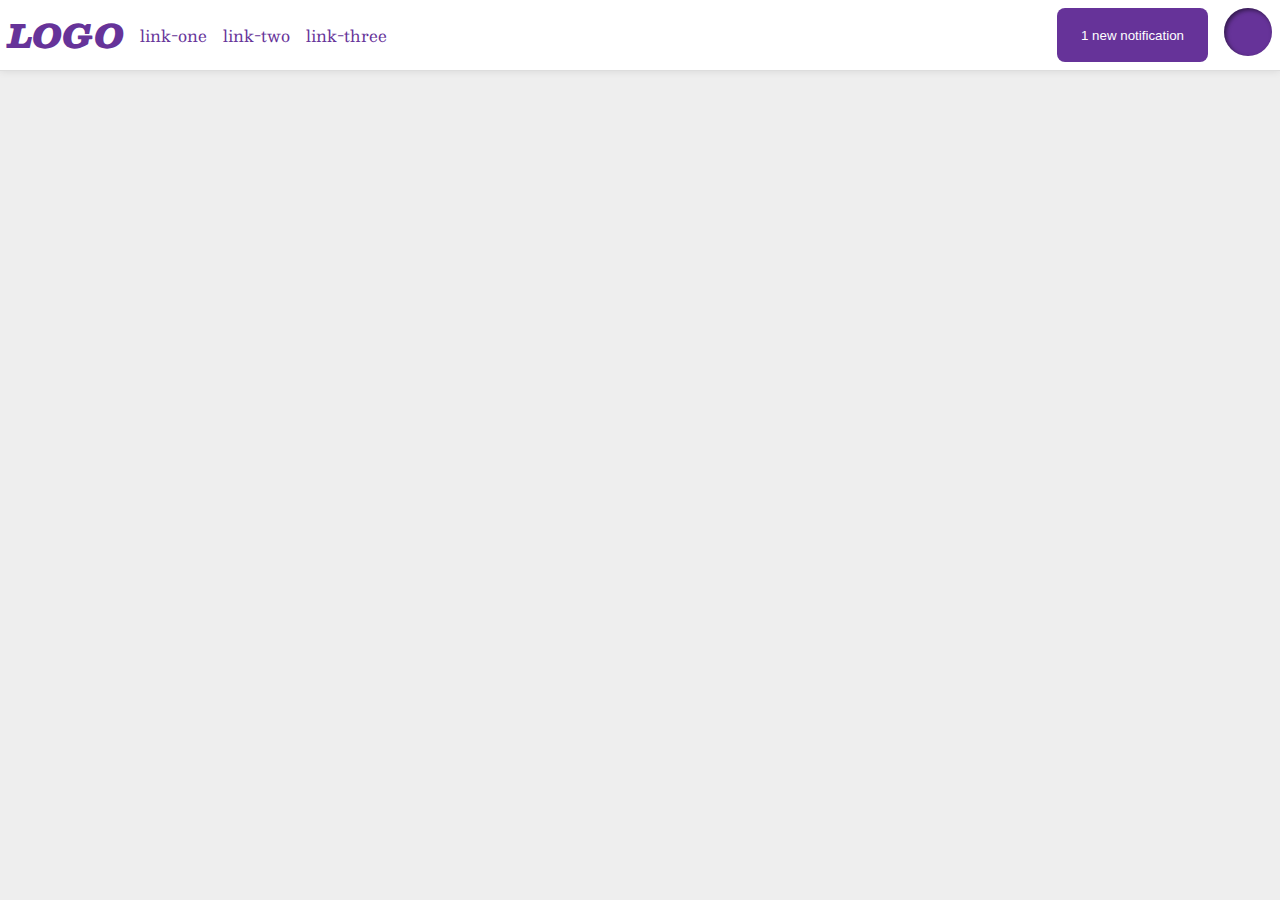
<file: flex/03-flex-header-2/index.html>
<!DOCTYPE html>
<html lang="en">
  <head>
    <meta charset="UTF-8">
    <meta http-equiv="X-UA-Compatible" content="IE=edge">
    <meta name="viewport" content="width=device-width, initial-scale=1.0">
    <title>Flex Header 2</title>
    <link rel="stylesheet" href="style.css">
  </head>
  <body>
    <div class="header">
      <div class="logo">
        LOGO
      </div>
      <ul class="links">
        <li><a href="google.com">link-one</a></li>
        <li><a href="google.com">link-two</a></li>
        <li><a href="google.com">link-three</a></li>
      </ul>
      <div class="right-side">
        <button class="notifications">
          1 new notification
        </button>
        <div class="profile-image"></div>
      </div>
    </div>
  </body>
</html>
</file>
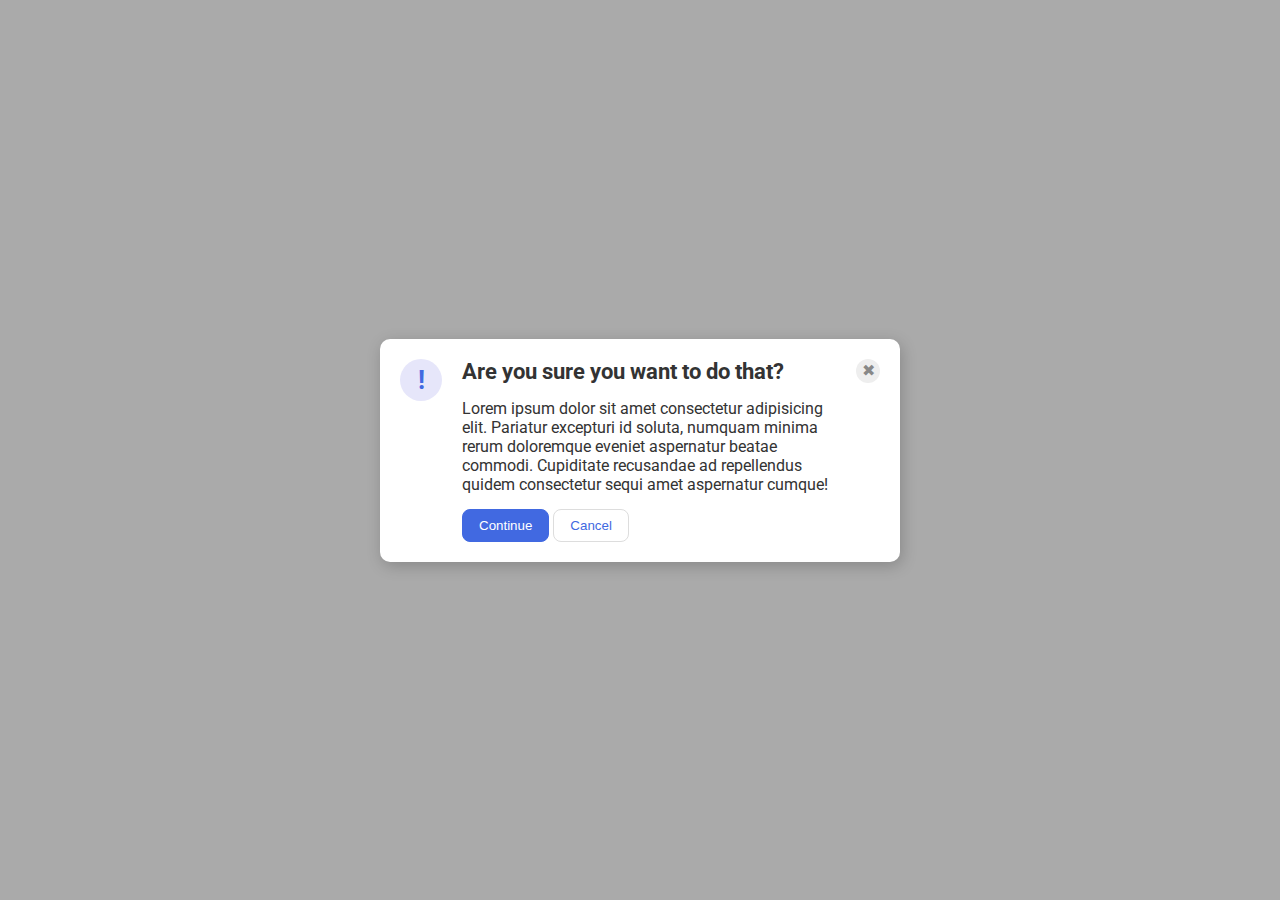
<file: flex/05-flex-modal/index.html>
<!DOCTYPE html>
<html lang="en">
  <head>
    <meta charset="UTF-8">
    <meta http-equiv="X-UA-Compatible" content="IE=edge">
    <meta name="viewport" content="width=device-width, initial-scale=1.0">
    <link rel="stylesheet" href="style.css">
    <title>Modal</title>
  </head>
  <body>
    <div class="modal">
      <div class="message-top">
        <div class="icon">!</div>
        <div class="text-and-confirm-buttons">
          <div class="header">Are you sure you want to do that?</div>
          <div class="text">Lorem ipsum dolor sit amet consectetur adipisicing elit. Pariatur excepturi id soluta, numquam minima rerum doloremque eveniet aspernatur beatae commodi. Cupiditate recusandae ad repellendus quidem consectetur sequi amet aspernatur cumque!</div>
          <div class="confirm-buttons">
            <button class="continue">Continue</button>
            <button class="cancel">Cancel</button>
          </div>
        </div>
        <div class="close-button">✖</div>
      </div>
    </div>
  </body>
</html>
</file>
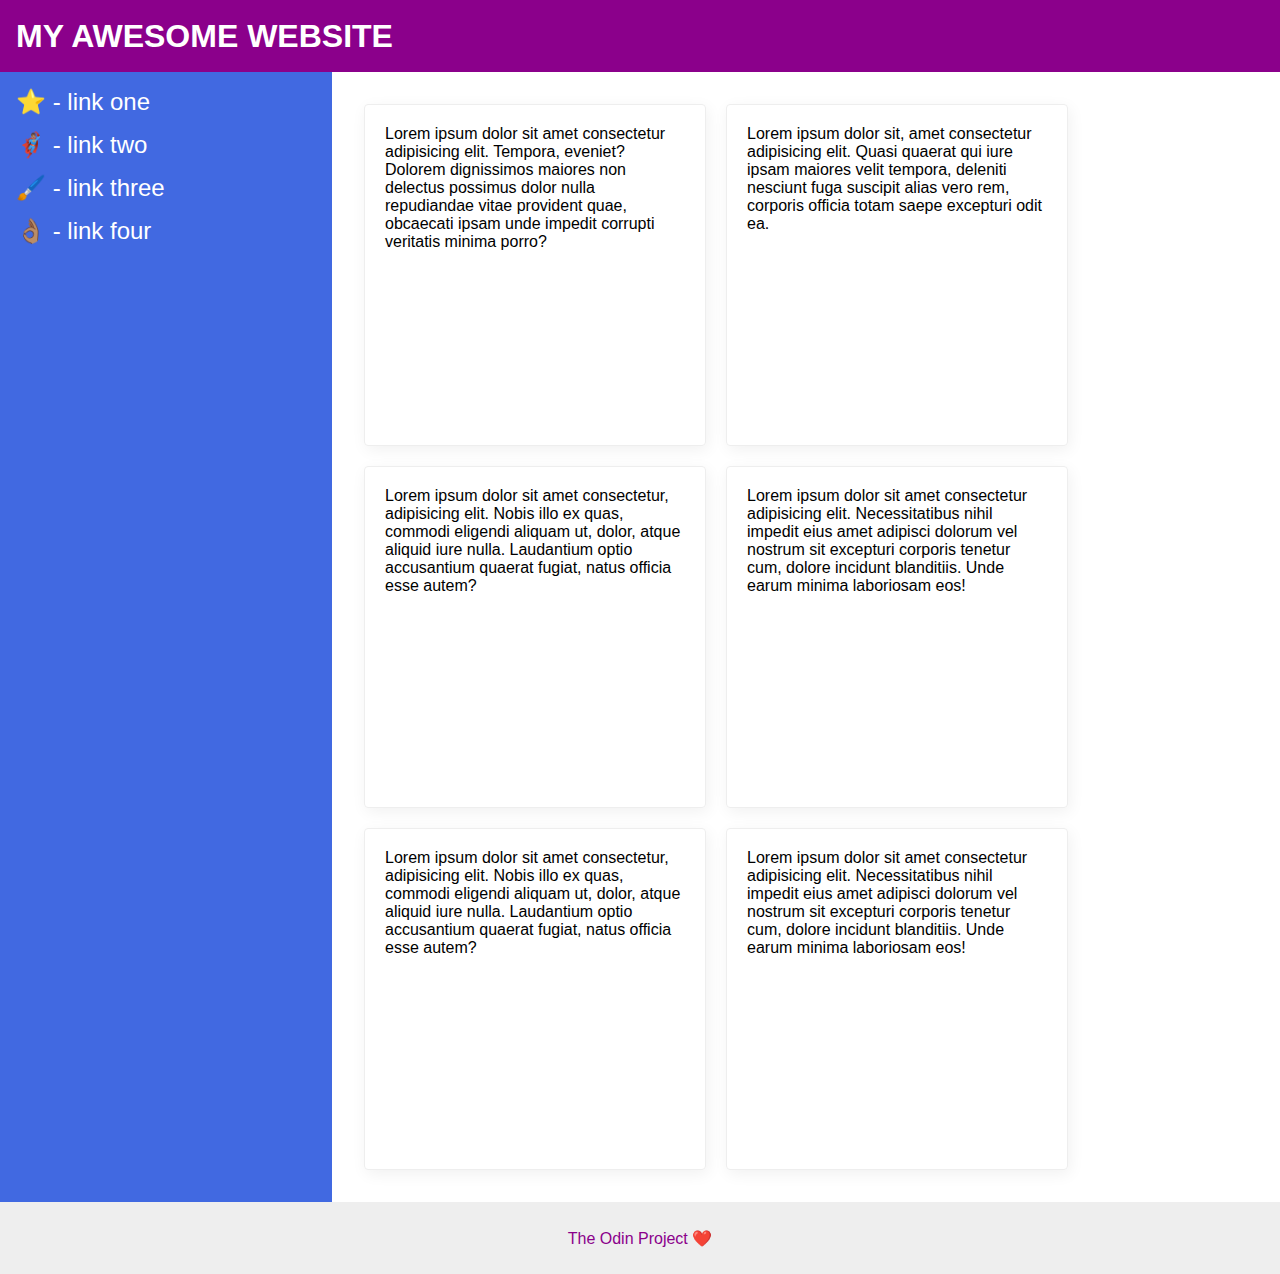
<file: flex/07-flex-layout-2/index.html>
<!DOCTYPE html>
<html lang="en">
  <head>
    <meta charset="UTF-8">
    <meta http-equiv="X-UA-Compatible" content="IE=edge">
    <meta name="viewport" content="width=device-width, initial-scale=1.0">
    <title>The Holy Grail</title>
    <link rel="stylesheet" href="style.css">
  </head>
  <body>
    <div class="header">
      MY AWESOME WEBSITE
    </div>
    
    <div class="content">
      <div class="sidebar">
        <ul>
          <li><a href="#">⭐ - link one</a></li>
          <li><a href="#">🦸🏽‍♂️ - link two</a></li>
          <li><a href="#">🖌️ - link three</a></li>
          <li><a href="#">👌🏽 - link four</a></li>
        </ul>
      </div>
      <div class="cards-area">
        <div class="card">Lorem ipsum dolor sit amet consectetur adipisicing elit. Tempora, eveniet? Dolorem dignissimos maiores non delectus possimus dolor nulla repudiandae vitae provident quae, obcaecati ipsam unde impedit corrupti veritatis minima porro?</div>
        <div class="card">Lorem ipsum dolor sit, amet consectetur adipisicing elit. Quasi quaerat qui iure ipsam maiores velit tempora, deleniti nesciunt fuga suscipit alias vero rem, corporis officia totam saepe excepturi odit ea.</div>
        <div class="card">Lorem ipsum dolor sit amet consectetur, adipisicing elit. Nobis illo ex quas, commodi eligendi aliquam ut, dolor, atque aliquid iure nulla. Laudantium optio accusantium quaerat fugiat, natus officia esse autem?</div>
        <div class="card">Lorem ipsum dolor sit amet consectetur adipisicing elit. Necessitatibus nihil impedit eius amet adipisci dolorum vel nostrum sit excepturi corporis tenetur cum, dolore incidunt blanditiis. Unde earum minima laboriosam eos!</div>
        <div class="card">Lorem ipsum dolor sit amet consectetur, adipisicing elit. Nobis illo ex quas, commodi eligendi aliquam ut, dolor, atque aliquid iure nulla. Laudantium optio accusantium quaerat fugiat, natus officia esse autem?</div>
        <div class="card">Lorem ipsum dolor sit amet consectetur adipisicing elit. Necessitatibus nihil impedit eius amet adipisci dolorum vel nostrum sit excepturi corporis tenetur cum, dolore incidunt blanditiis. Unde earum minima laboriosam eos!</div>
      </div>
    </div>
    <div class="footer">
      The Odin Project ❤️
    </div>
  </body>
</html>
</file>
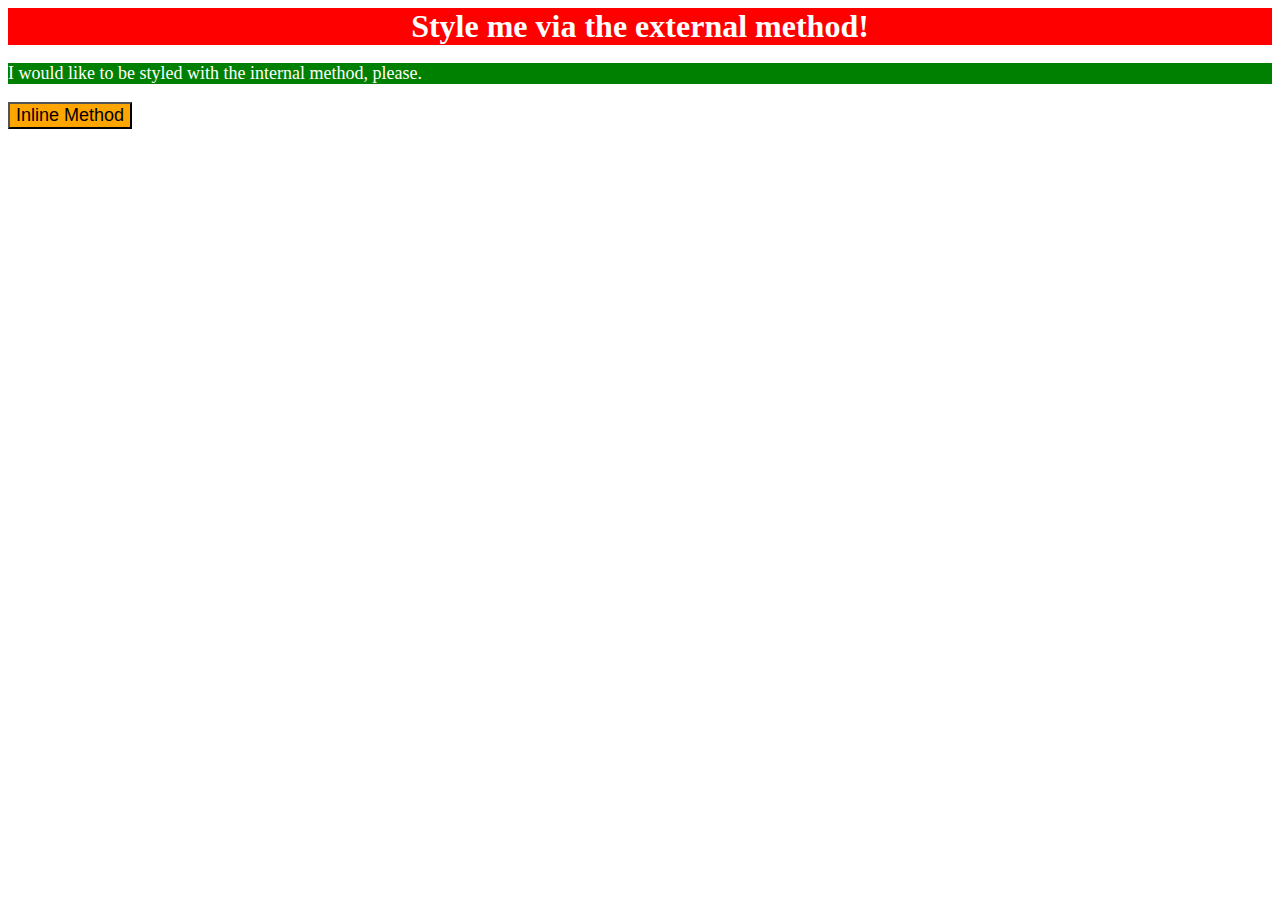
<file: foundations/01-css-methods/index.html>
<!DOCTYPE html>
<html lang="en">
  <head>
    <meta charset="UTF-8">
    <meta http-equiv="X-UA-Compatible" content="IE=edge">
    <meta name="viewport" content="width=device-width, initial-scale=1.0">

    <link rel="stylesheet" href="./styles.css">

    <style>
      p {
        background-color: green;
        color: white;
        font-size: 18px;
      }
    </style>

    <title>Methods for Adding CSS</title>
  </head>
  <body>
    <div>Style me via the external method!</div>
    <p>I would like to be styled with the internal method, please.</p>
    <button style="background-color: orange; font-size: 18px;">Inline Method</button>
  </body>
</html>
</file>
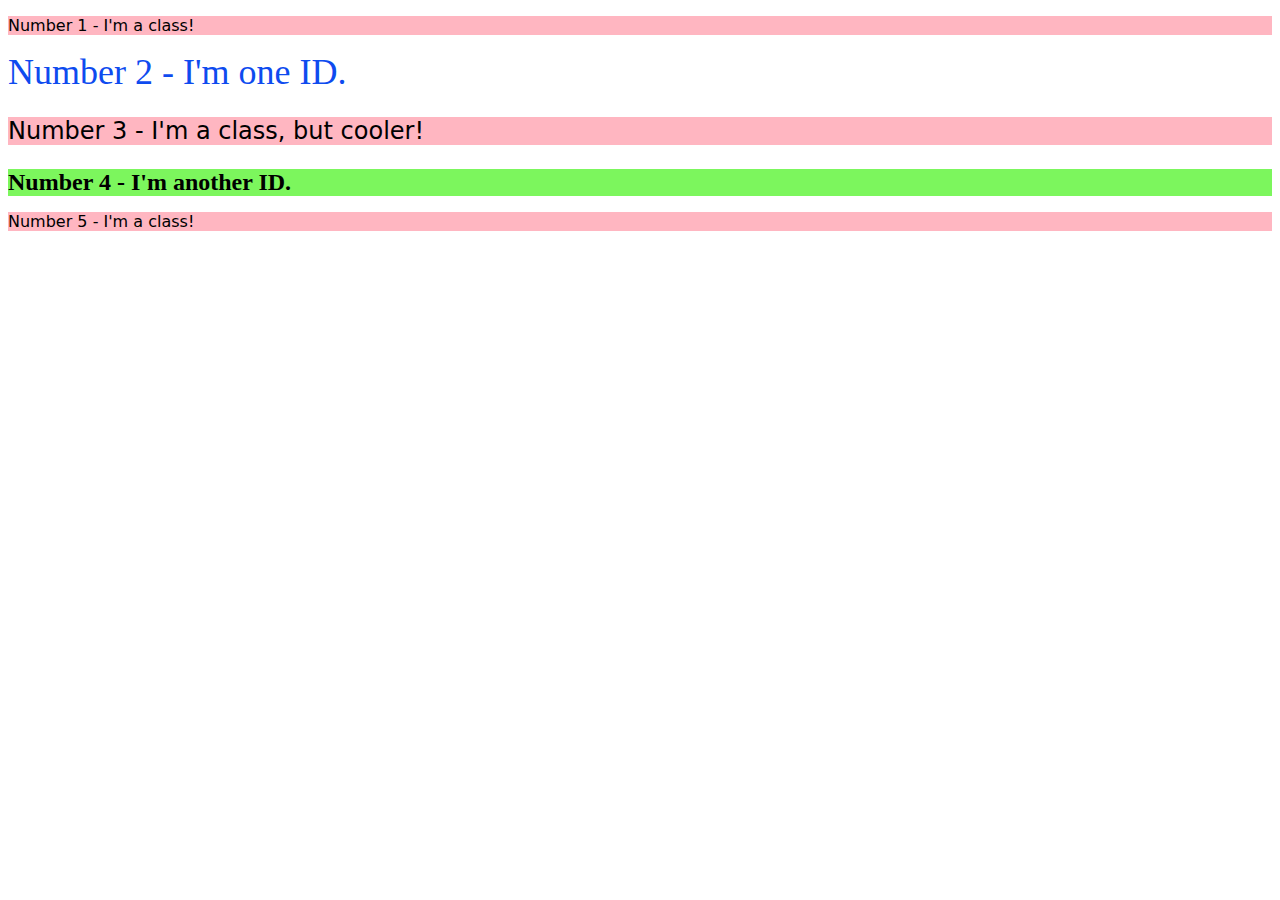
<file: foundations/02-class-id-selectors/index.html>
<!DOCTYPE html>
<html lang="en">
  <head>
    <meta charset="UTF-8">
    <meta http-equiv="X-UA-Compatible" content="IE=edge">
    <meta name="viewport" content="width=device-width, initial-scale=1.0">
    <title>Class and ID Selectors</title>
    <link rel="stylesheet" href="style.css">
  </head>
  <body>
    <p class="pink-bg-fonts">Number 1 - I'm a class!</p>
    <div id="number-two">Number 2 - I'm one ID.</div>
    <p class="pink-bg-fonts font-twentyFour">Number 3 - I'm a class, but cooler!</p>
    <div id="number-four" class="font-twentyFour">Number 4 - I'm another ID.</div>
    <p class="pink-bg-fonts">Number 5 - I'm a class!</p>
  </body>
</html>
</file>
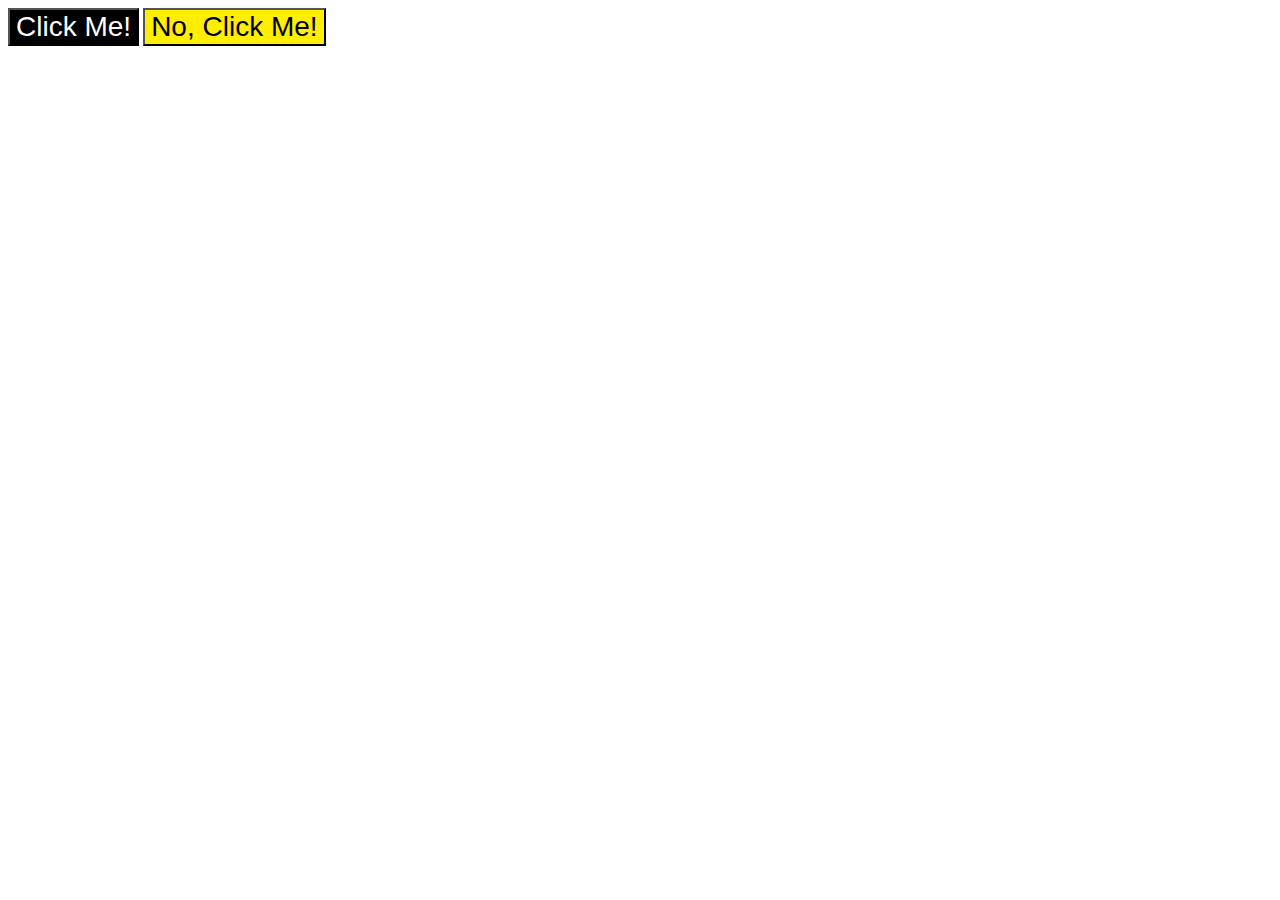
<file: foundations/03-grouping-selectors/index.html>
<!DOCTYPE html>
<html lang="en">
  <head>
    <meta charset="UTF-8">
    <meta http-equiv="X-UA-Compatible" content="IE=edge">
    <meta name="viewport" content="width=device-width, initial-scale=1.0">
    <title>Grouping Selectors</title>
    <link rel="stylesheet" href="style.css">
  </head>
  <body>
    <button class="one">Click Me!</button>
    <button class="two">No, Click Me!</button>
  </body>
</html>
</file>
<file: flex/03-flex-header-2/style.css>
/* this is some magical font-importing.  
you'll learn about it later. */
@import url('https://fonts.googleapis.com/css2?family=Besley:ital,wght@0,400;1,900&display=swap');

body {
  margin: 0;
  background: #eee;
  font-family: Besley, serif;
}

.header {
  display: flex;
  align-content: center;
  gap: 16px;
  padding: 8px;
  background: white;
  border-bottom: 1px solid #ddd;
  box-shadow: 0 0 8px rgba(0,0,0,.1);
}

.right-side {
  display: flex;
  margin-left: auto;
  gap: 16px;
}

.profile-image {
  background: rebeccapurple;
  box-shadow: inset 2px 2px 4px rgba(0,0,0,.5);
  border-radius: 50%;
  width: 48px;
  height:  48px;
}

.logo {
  color: rebeccapurple;
  font-size: 32px;
  font-weight: 900;
  font-style: italic;
}

button {
  border: none;
  border-radius: 8px;
  background: rebeccapurple;
  color: white;
  padding: 8px 24px;
}

a {
  /* this removes the line under our links */
  text-decoration: none;
  color: rebeccapurple;
}

ul {
  display: flex;
  list-style-type: none;
  margin: auto 0;
  padding: 0px;
  gap: 16px;
}
</file>
<file: flex/05-flex-modal/style.css>
@import url('https://fonts.googleapis.com/css2?family=Roboto:wght@400;700&display=swap');

html, body {
  height: 100%;
}

body {
  font-family: Roboto, sans-serif;
  margin: 0;
  background: #aaa;
  color: #333;
  /* I'll give you this one for free lol */
  display: flex;
  align-items: center;
  justify-content: center;
}

.modal {
  background: white;
  width: 480px;
  padding: 20px;
  border-radius: 10px;
  box-shadow: 2px 4px 16px rgba(0,0,0,.2);
}

.header {
  display: flex;
  flex: 1;
  font-weight: bold;
  font-size: 22px;
}

.icon {
  color: royalblue;
  font-size: 26px;
  font-weight: 700;
  background: lavender;
  width: 42px;
  height: 42px;
  border-radius: 50%;
  display: flex;
  align-items: center;
  justify-content: center;
  flex: none;
}

.close-button {
  background: #eee;
  border-radius: 50%;
  color: #888;
  font-weight: 400;
  font-size: 16px;
  height: 24px;
  width: 24px;
  display: flex;
  align-items: center;
  justify-content: center;
  flex: none;
}

button {
  padding: 8px 16px;
  border-radius: 8px;
}

button.continue {
  background: royalblue;
  border: 1px solid royalblue;
  color: white;
}

button.cancel {
  background: white;
  border: 1px solid #ddd;
  color: royalblue;
}

.message-top {
  display: flex;
  justify-content: space-between;
  gap: 20px;
}

.text-and-confirm-buttons {
  display: flex;
  flex-direction: column;
  gap: 15px;
}
</file>
<file: flex/07-flex-layout-2/style.css>
body {
  display: flex;
  flex-direction: column;
  flex: 1;
  font-family: -apple-system, BlinkMacSystemFont, 'Segoe UI', Roboto, Oxygen, Ubuntu, Cantarell, 'Open Sans', 'Helvetica Neue', sans-serif;
  margin: 0;
  min-height: 100vh;
}

.header {
  display: flex;
  align-items: center;
  padding-left: 16px;
  height: 72px;
  font-size: 32px;
  font-weight: 900;
  background: darkmagenta;
  color: white;
}

.footer {
  display: flex;
  justify-content: center;
  align-items: center;
  margin-top: auto;
  height: 72px;
  background: #eee;
  color: darkmagenta;
}

.content {
  display: flex;
  flex: 1;
}

.sidebar {
  display: flex;
  flex-shrink: 0;
  width: 300px;
  padding: 16px;
  background: royalblue;
}

ul {
  display: flex;
  flex-direction: column;
  gap: 15px;
  list-style-type: none;
  margin: 0;
  padding: 0;
}

a {
  text-decoration: none;
  color: white;
  font-size: 24px;
}

.card {
  border: 1px solid #eee;
  box-shadow: 2px 4px 16px rgba(0,0,0,.06);
  border-radius: 4px;
  padding: 20px;
  height: 300px;
  width: 300px;
}

.cards-area {
  display: flex;
  flex-wrap: wrap;
  padding: 32px;
  gap: 20px;
}
</file>
<file: foundations/01-css-methods/styles.css>
div {
    color: white;
    background-color: red;
    font-size: 32px;
    text-align: center;
    font-weight: 700;
}
</file>
<file: foundations/02-class-id-selectors/style.css>
.pink-bg-fonts {
    background-color: #ffb6c1;
    font-family: Verdana, "DejaVu Sans", sans-serif;
}

.font-twentyFour {
    font-size: 24px;
}

#number-two {
    color: #0e4bef;
    font-size: 36px;
}

#number-four {
    background-color: #7cf65d;
    font-weight: 700;
}
</file>
<file: foundations/03-grouping-selectors/style.css>
.one,
.two {
    font-size: 28px;
    font-family: Helvetica, "Times New Roman", sans-serif;
}

.one {
    background-color: #000000;
    color: rgb(255, 255, 255)
}

.two {
    background-color: hsl(56, 100%, 50%);
}
</file>
